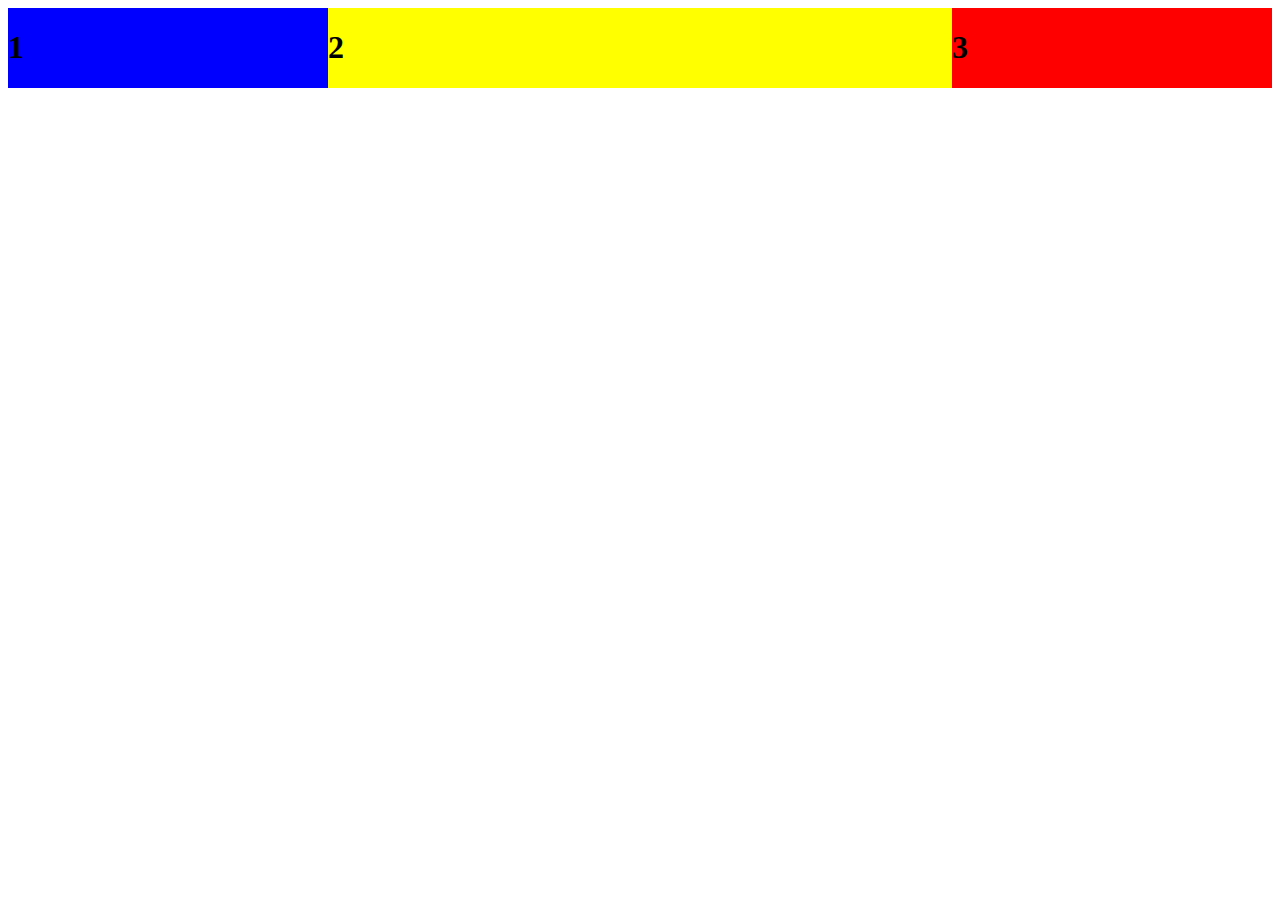
<file: index1.html>
<!DOCTYPE html>
<html>
<head>
	<title></title>
	<style type="text/css">
		.a{
			background-color: blue;
			flex-grow: 1
		}
		.b{
			background-color: yellow;
			flex-grow: 2
		}
		.c{
			background-color: red;
			flex-grow: 1
		}
		.flex-container{
			display: flex;
		}
	</style>
</head>
<body>
	<div class="flex-container">
		<div class="a">
			<h1>1</h1></div>
		<div class="b">
			<h1>2</h1></div>
		<div class="c">
			<h1>3</h1></div>
	</div>

</body>
</html>
</file>
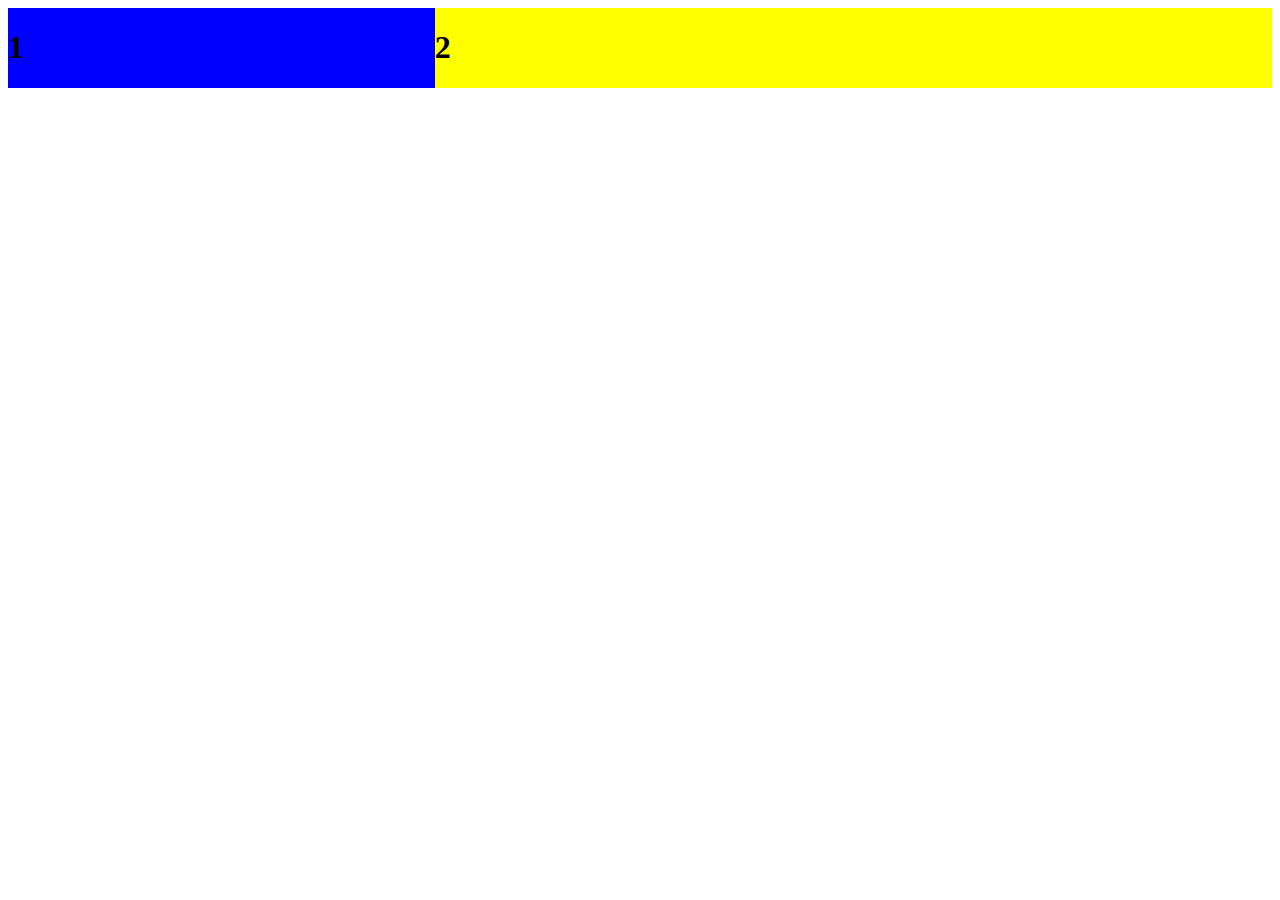
<file: index2.html>
<!DOCTYPE html>
<html>
<head>
	<title></title>
	<style type="text/css">
		.a{
			background-color: blue;
			flex-grow:1;
		}
		.b{
			background-color: yellow;
			flex-grow: 2;
		}
		.flex-container{
			display: flex;
		}
	</style>
</head>
<body>
	<div class="flex-container">
		<div class="a">
			<h1>1</h1></div>
		<div class="b">
			<h1>2</h1></div>
	</div>
</body>
</html>
</file>
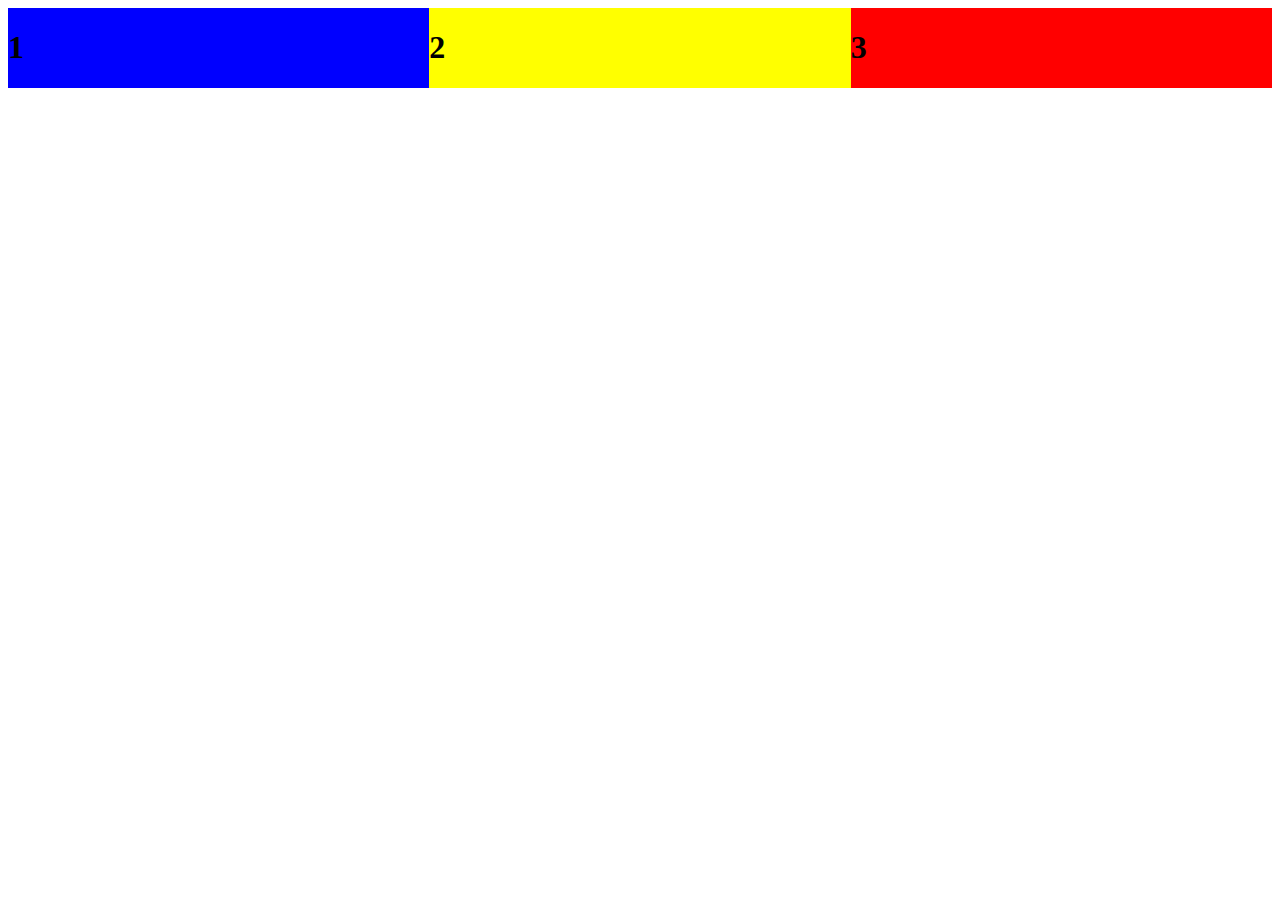
<file: index3.html>
<!DOCTYPE html>
<html>
<head>
	<title></title>
	<style type="text/css">
		.a{
			background-color: blue;
			flex-grow: 10;
		}
		.b{
			background-color: yellow;
			flex-grow: 10;
		}
		.c{
			background-color: red;
			flex-grow: 10;
		}
		.flex-container{
			display: flex;
			flex-direction: columns;
		}

		@media only screen and (min-width: 600px){
			.flex-container{
				display: flex;
				flex-direction: row;
			}
		}
	</style>
</head>
<body>
	<div class="flex-container">
		<div class="a">
			<h1>1</h1></div>
		<div class="b">
			<h1>2</h1></div>
		<div class="c">
			<h1>3</h1></div>
	</div>

</body>
</html>
</file>
